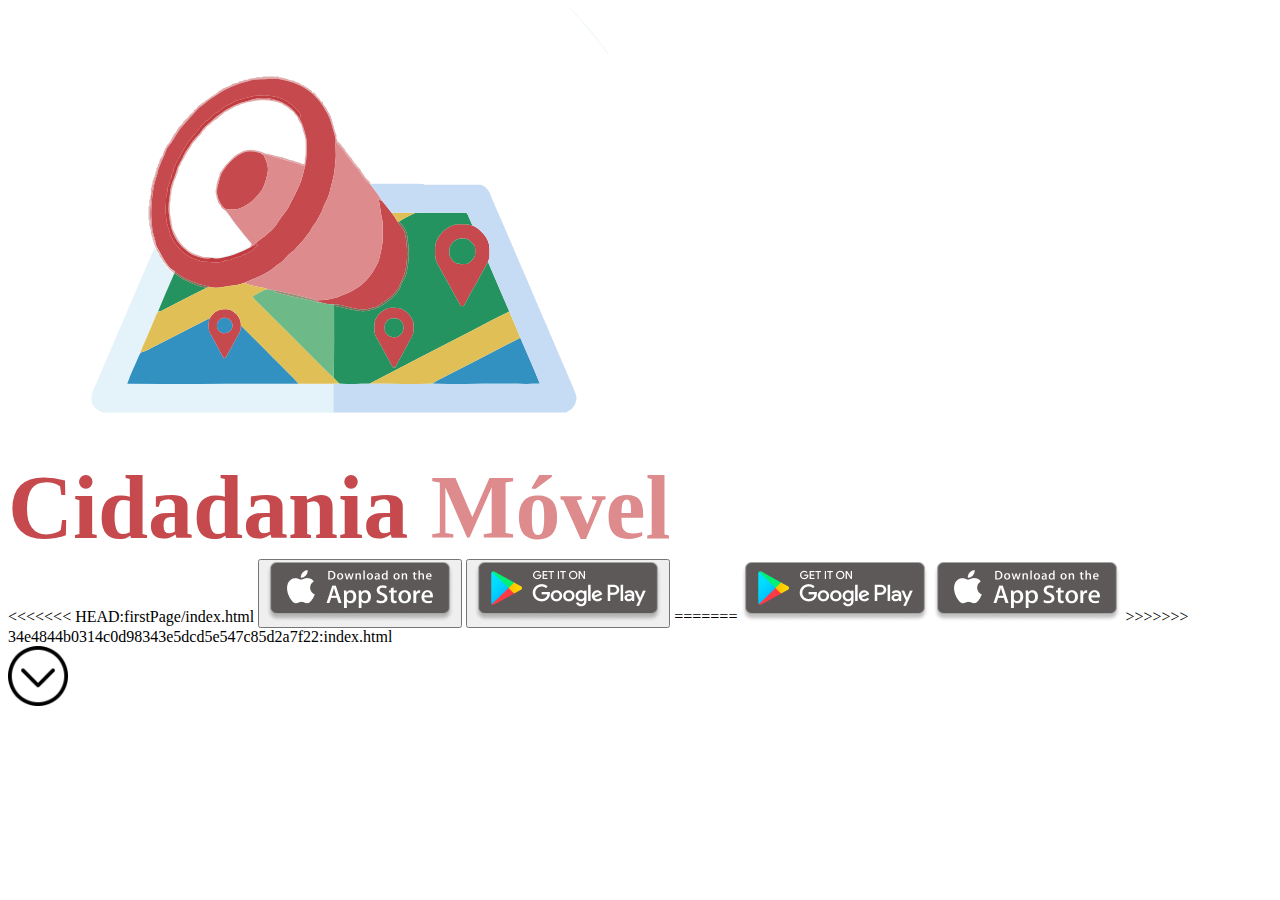
<file: firstPage/index.html>
<!DOCTYPE html>
<html lang="pt-BR">

<head>
    <meta charset="UTF-8">
    <meta http-equiv="X-UA-Compatible" content="IE=edge">
    <meta name="viewport" content="width=device-width, initial-scale=1.0">
    <title>Página initial</title>
    <link rel="stylesheet" href="style.css">
</head>

<body>

    <div class="megafone">
        <img src="/img/img home/AAAaA.svg" width="600px">
    </div>
    <span class="X">
        Cidadania
    </span>
    <span class="Y">
        Móvel
    </span>
    <div class="bottons">
<<<<<<< HEAD:firstPage/index.html
        <button>
            <img src="/img/appstore.png" alt="botaoApple">
        </button>
        
        <button>
            <img src="/img/googleplay.png" alt="botaoGloogle">
        </button>
=======
        <a href="https://play.google.com/store/apps"><img src="/img/googleplay" alt="googleplay"></a>
        <a href="https://www.apple.com/br/app-store/"><img src="/img/appstore.png" alt="apple"></a>
>>>>>>> 34e4844b0314c0d98343e5dcd5e547c85d2a7f22:index.html
    </div>
    <div class="hiperlink">
        <a href="/pages/home.html">
            <img src="/img/Icons/down-arrow.png" alt="down-arrow.png" width="60vh">
        </a>
    </div>

</body>

</html>
</file>
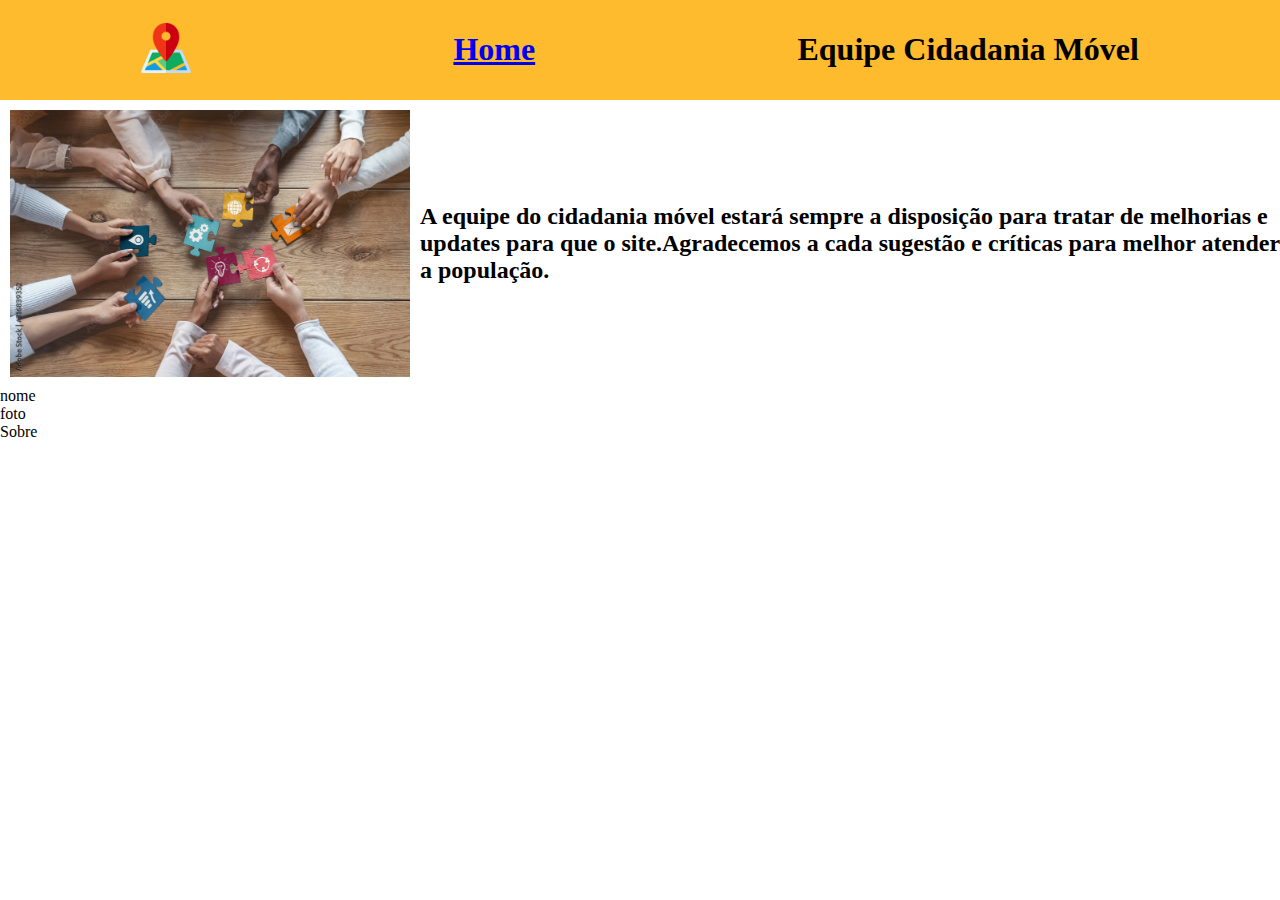
<file: pages/contato.html>
<!DOCTYPE html>
<html lang="pt-BR">

<head>
    <meta charset="UTF-8">
    <meta http-equiv="X-UA-Compatible" content="IE=edge">
    <meta name="viewport" content="width=device-width, initial-scale=1.0">
    <title>Cidadania Móvel</title>
    <link rel="stylesheet" href="/styles/contato.css">
</head>

<body>

    <header class="header">
        <div>
            <img src="/img/mapa.png" alt="GPS">
            <a href="/index.html">
        </div>
        <h1>Home</h1>
        </a>
        <h1>Equipe Cidadania Móvel</h1>

    </header>
    <main class="main">
        <img src="/img/Equipe.jpeg" alt="Equipe">
        <p>
        <h2>A equipe do cidadania móvel estará sempre a disposição para tratar de melhorias e updates para que o
            site.Agradecemos a cada sugestão e críticas para melhor atender a população.
        </h2>
        </p>
    </main>
    <div class="membros">
        <li>nome</li>
        <li>foto</li>
        <li>Sobre</li>
    </div>
    <footer>

    </footer>

</body>

</html>
</file>
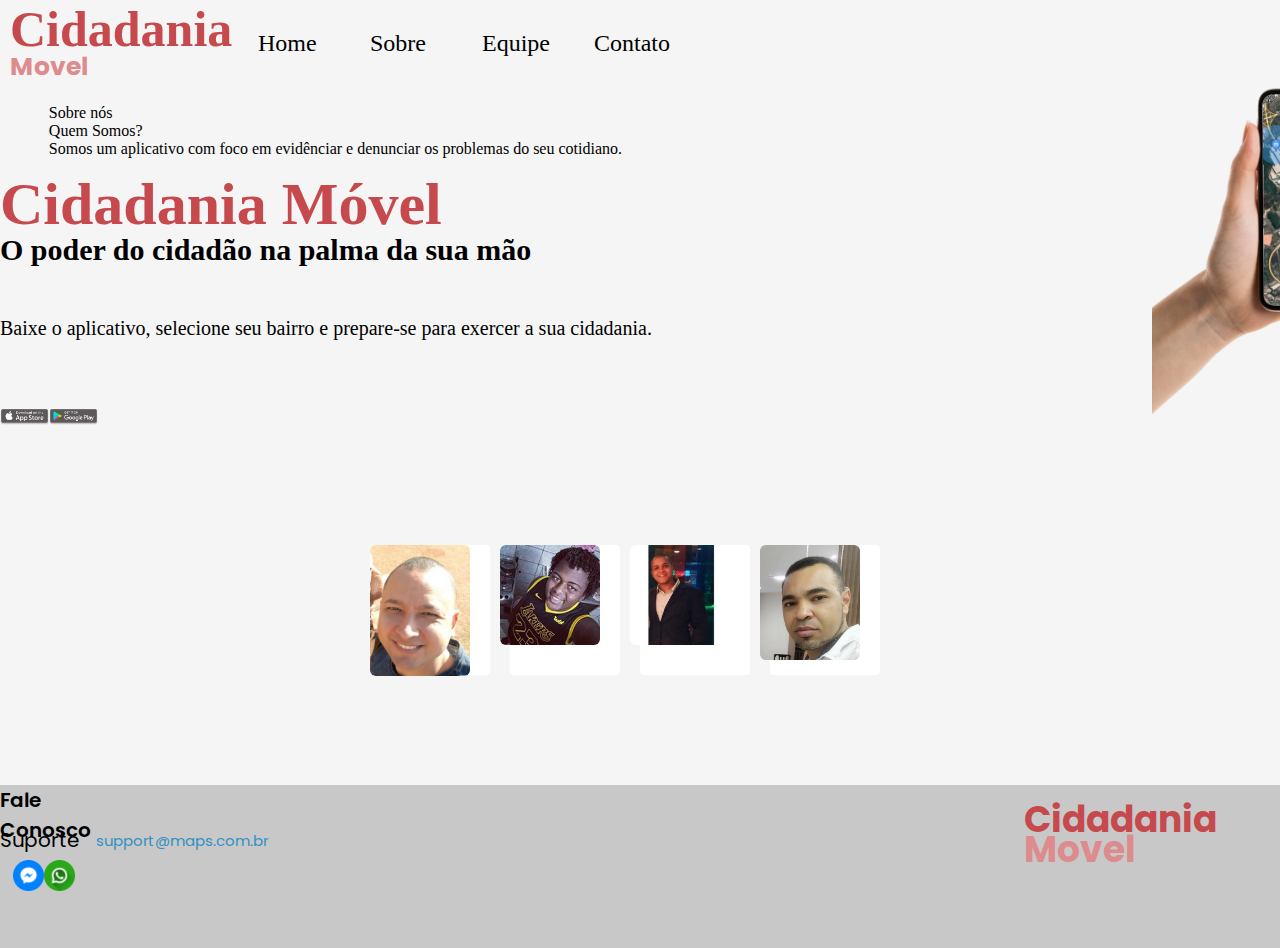
<file: pages/home.html>
<!DOCTYPE html>
<html lang="pt-BR">

<head>
  <meta charset="UTF-8">
  <meta http-equiv="X-UA-Compatible" content="IE=edge">
  <meta name="viewport" content="width=device-width, initial-scale=1.0">
  <title>Cidadania Movel</title>
  <link rel="stylesheet" href="style.css">
</head>

<body>
  <header class="header">
    <div class="cidadania">
      <h1>Cidadania
      </h1>
      <h1 class="movel">Movel
      </h1>
    </div>
    <div class="itens">
      <ul class="menu">
        <li><a href="#">
            Home</a>
        </li>
        <li><a href="#sobre">Sobre</a></li>
        <li><a href="#equipe">Equipe</a></li>
        <li><a href="#contato">Contato</a></li>
      </ul>
    </div>

  </header>
  <main class="main">
    <div class="frase">
      <div class="p">
        <p class="cidadania_main">Cidadania Móvel</p>
        <p class="frases">O poder do cidadão na palma da sua mão</p>
      </div>
      <div class="frase_final">
        <p>Baixe o aplicativo, selecione seu bairro e prepare-se para exercer a sua cidadania.</p>
      </div>
    </div>

    <div class="bottonsHome">
      <img class="teste" src="/img/appstore.png" alt="">
      <img class="teste" src="/img/googleplay" alt="">
    </div>
    <div id=sobre class="sobre">Sobre nós
      <p>Quem Somos?</p>
      <p>Somos um aplicativo com foco em evidênciar e denunciar os problemas do seu cotidiano.</p>
    </div>
    <div class="img">
      <img src="/img/img home/front-view-hand-holding-smartphone.png" alt="">
    </div>
  </main>
  </div>


  <div id="equipe" class="conteiner">
    <div class="card">
      <div class="imgbx">
        <img src="/img/img equipe/Athos (Copiar).jpg" alt="Athos">
      </div>
      <div class="content">
        <h2 class="nome">Athos</h2>
        <p>Meu nome é Sergio Pereira Sena,zona Sul SP Desenvolvedor Full-Stack
        </p>
      </div>
    </div>
    <div class="card">
      <div class="imgbx">
        <img src="/img/img equipe/EricAlvesCardoso (Copiar).jpg" alt="EricAlves">
      </div>
      <div class="content">
        <h2 class="nome">EricAlves</h2>
        <p>Meu nome é Sergio Pereira Sena,zona Sul SP Desenvolvedor Full-Stack
        </p>
      </div>
    </div>
    <div class="card">
      <div class="imgbx">
        <img src="/img/img equipe/Luis-Saturnino (Copiar).jpg" alt="Luis">
      </div>
      <div class="content">
        <h2 class="nome">Luis</h2>
        <p>
          Meu nome é Sergio Pereira Sena,zona Sul SP Desenvolvedor Full-Stack
      </div>
    </div>
    <div class="card">
      <div class="imgbx">
        <img src="/img/img equipe/Sergio sena (Copiar).jpg" alt="Sergio">
      </div>
      <div class="content">
        <h2 class="nome">Sergio</h2>
        <p>Meu nome é Sergio Pereira Sena,zona Sul SP Desenvolvedor Full-Stack
        </p>
      </div>
    </div>
  </div>

  <footer id="contato" class="contato">

    <p class="cntoE">Fale Conosco</p>
    <p class="centroE">Suporte</p>
    <p class="cntoD">Cidadania</p>
    <p class="centroD">Movel</p>
    <p class="email">support@maps.com.br</p>
    <div class="icons">
      <img src="/img/Icons/messenger.png" alt="messenger">
      <img src="/img/Icons/whatsapp.png" alt="wattsup">
    </div>

  </footer>


</body>

</html>
</file>
<file: firstPage/style.css>
@import url('https://fonts.googleapis.com/css2?family=Fraunces:opsz,wght@9..144,700&family=Karla:wght@400;700&family=Montserrat:ital,wght@0,300;0,700;1,300&display=swap');

//

body {
    margin: 0;
    border: 0;
    padding: 0;
    box-sizing: border-box;
    font-family: Poppins, sans-serif;
    background: #D9D9D9;
    display: flex;
    flex-direction: column;
    align-items: center;
}

span {
    font-weight: 900;
    font-size: 10vh;
}

.X {
    color: #c64a4d;
}

.Y {
    color: #dd8b8d;
}

.bottons {
    border: none;
    outline: none;
    background: none;
}

.megafone img {


}

.hiperlink {

}
</file>
<file: styles/contato.css>
body {
    margin: 0;
}

.header {
    display: flex;
    align-items: center;
    padding: 10px;
    background-color: #fdbb2d;
    justify-content: space-around;
}

.header img {
    width: 50px;
    bottom: auto;

}

.main {
    display: flex;
    align-items: center;
}

.main img {
    padding: 10px;
    width: 400px;
}

.div membros {
    display: flex;
    align-items: center;
}
</file>
<file: pages/style.css>
@import url("https://fonts.googleapis.com/css2?family=Poppins:wght@300;400;500;600;700;800;900&display=swap");

* {
  margin: 0;
  padding: 0;
  font-family: Poppins sans-serif;
}

body {
  margin: 0;
  padding: 0;
  background: #f5f5f5;
}

.header {
  position: fixed;
  display: flex;
  padding: 10px;
  background: #f5f5f5;
  justify-content: flex-start;
  max-width: 100%;
  width: 100%;
  z-index: 1;
}

.header img {
  width: 100px;
}

.header .itens {
  display: block;
}

.header .cidadania {
  display: flexbox;
  left: 0;
  position: relative;
  width: 218px;
  height: 61px;
  font-family: "Poppins";
  font-style: normal;
  font-weight: 700;
  font-size: 25px;
  line-height: 38px;
  color: #c64a4d;
}

.header .movel {
  width: 218px;
  height: 61px;
  font-family: "Poppins";
  font-style: normal;
  font-weight: 700;
  font-size: 25px;
  line-height: 38px;
  color: #dd8b8d;
}

.main {
  width: 90%;
  max-width: 100%;
  display: flex;
  justify-content: center;
  align-items: center;
}

.menu li a {
  display: flex;
  color: #000000;
  text-decoration: none;
  padding-left: 10px;
}

.main .cidadania_main {
  color: #c64a4d;
  font-size: 60px;
  text-align: left;
}

.main .p {
  margin-top: 15%;
  height: 135px;
  width: 434px;
  left: -415px;
  top: 546px;
  border-radius: nullpx;
  width: 434px;
  height: 135px;

  font-family: "Poppins";
  font-style: normal;
  font-weight: 600;
  font-size: 30px;
  line-height: 45px;

  color: #000000;
  white-space: nowrap;
}

.main .frase .p .cidadania {
  color: #c64a4d;
}

.main .frase .p.frases {
  color: #000000;
}

.main .frase {
  margin-top: 0%;
  margin-bottom: 10px;
  position: absolute;
  left: 0;
  font-size: 30px;
}

.frase_final {
  font-size: 20px;
}

.bottonsHome {
  display: flex;
  margin-top: 400px;
  padding-right: 0%;

  max-width: 100%;
  align-items: center;
}

.bottonsHome .teste {
  max-width: 100%;
  margin: auto;
  width: 200px;
}

.bottonsHome .teste:hover {
  cursor: pointer;
}

.menu {
  display: flex;
}

.menu li {
  width: 72px;
  font-size: 24px;
  list-style: none;
  padding: 20px;
}

.menu li:hover {
  cursor: pointer;
  font-weight: bold;
}

.main {
  display: flex;
  align-items: center;
  justify-content: center;
}

.main img {
  margin-left: 530px;
  width: 58%;
  max-width: 100%;
}

.sobre {
  display: block;
  white-space: nowrap;
  margin-top: -15%;
}

.conteiner {
  position: relative;
  width: 1200px;
  display: flex;
  justify-content: center;
  align-items: center;
  align-items: center;
  flex-wrap: wrap;
  padding: 30px;
}

.conteiner .card {
  position: relative;
  max-width: 70px;
  height: 110px;
  border-radius: 4px;
  background: #fff;
  margin: 80px 10px;
  padding: 10px 20px;
  display: flex;
  flex-direction: column;
  box-shadow: 0 5px 20 px rgba(0, 0, 0, 0.5);
  word-spacing: 2px;
  transition: 0.3s ease-in-out;
}

.conteiner .card:hover {
  position: relative;
  margin: 80px 10px;
  padding: 10px 20px;
  width: 95px;
  height: 220px;
  top: -90px;
  right: 19px;
  filter: drop-shadow(0.4rem 0.4rem 0.45rem rgba(0, 0, 30, 0.5));
  transition: 0.3s ease-in-out;
}

.conteiner .card .imgbx {
  position: absolute;
  width: 100px;
  height: 90px;
  top: 0px;
  left: -10px;
  z-index: 1;
  box-shadow: 0 5px 20 px rgba(0, 0, 0, 0.2);
}

.conteiner .card .imgbx img {
  max-width: 100%;
  border-radius: 6px;
}

.conteiner .card:hover .imgbx img {
  filter: none;
  filter: grayscale();
}

.conteiner .card .content {
  position: relative;
  margin-top: 60px;
  padding: -100px 15px;
  text-align: center;
  color: #111;
  visibility: hidden;
  opacity: 0;
  word-spacing: 2px;
  transition: 0.3s ease-in-out;
}

.conteiner .card .content .nome {
  color: #c64a4d;
}

.conteiner .card:hover .content {
  visibility: visible;
  opacity: 1;
  top: 50px;
  width: 80px;
  font-size: small;
  transition: delay 0.3s;
}

.contato {
  height: 163px;
  width: 1300px;
  left: 822px;
  top: 517px;
  border-radius: 0px;
  background: #c8c8c8;
}

.contato .icons {
  margin-top: 75px;
  display: flex;
  position: absolute;
  width: 41px;
  height: 41px;
  left: 1%;
}

.contato img {
  width: 31px;
  height: 31px;
  background: #c8c8c8;
}

.contato .cntoE {
  position: absolute;
  width: 137px;
  height: 30px;
  color: #000000;
  font-family: "Poppins";
  font-style: normal;
  font-weight: 600;
  font-size: 20px;
  line-height: 30px;
}

.contato .centroE {
  position: absolute;
  width: 79px;
  height: 23px;
  font-family: "Poppins";
  font-style: normal;
  font: weight 400px;
  font-size: 20px;
  line-height: 111px;
  color: #000000;
}

.contato .cntoD {
  position: absolute;
  width: 218px;
  height: 61px;
  font-family: "Poppins";
  font-style: normal;
  font-weight: 700;
  font-size: 36px;
  line-height: 70px;
  color: #c64a4d;
  right: 3%;
}

.contato .email {
  font-size: 26px;
  position: absolute;
  width: 237px;
  height: 23px;
  font-family: "Poppins";
  font-style: normal;
  font-weight: 400;
  font-size: 15px;
  line-height: 111px;
  color: #3391c2;
  right: 74%;
}

.contato .centroD {
  position: absolute;
  width: 125px;
  height: 61px;
  font-family: "Poppins";
  font-style: normal;
  font-weight: 700;
  font-size: 36px;
  line-height: 129px;
  color: #dd8b8d;
  right: 131px;
}
</file>
